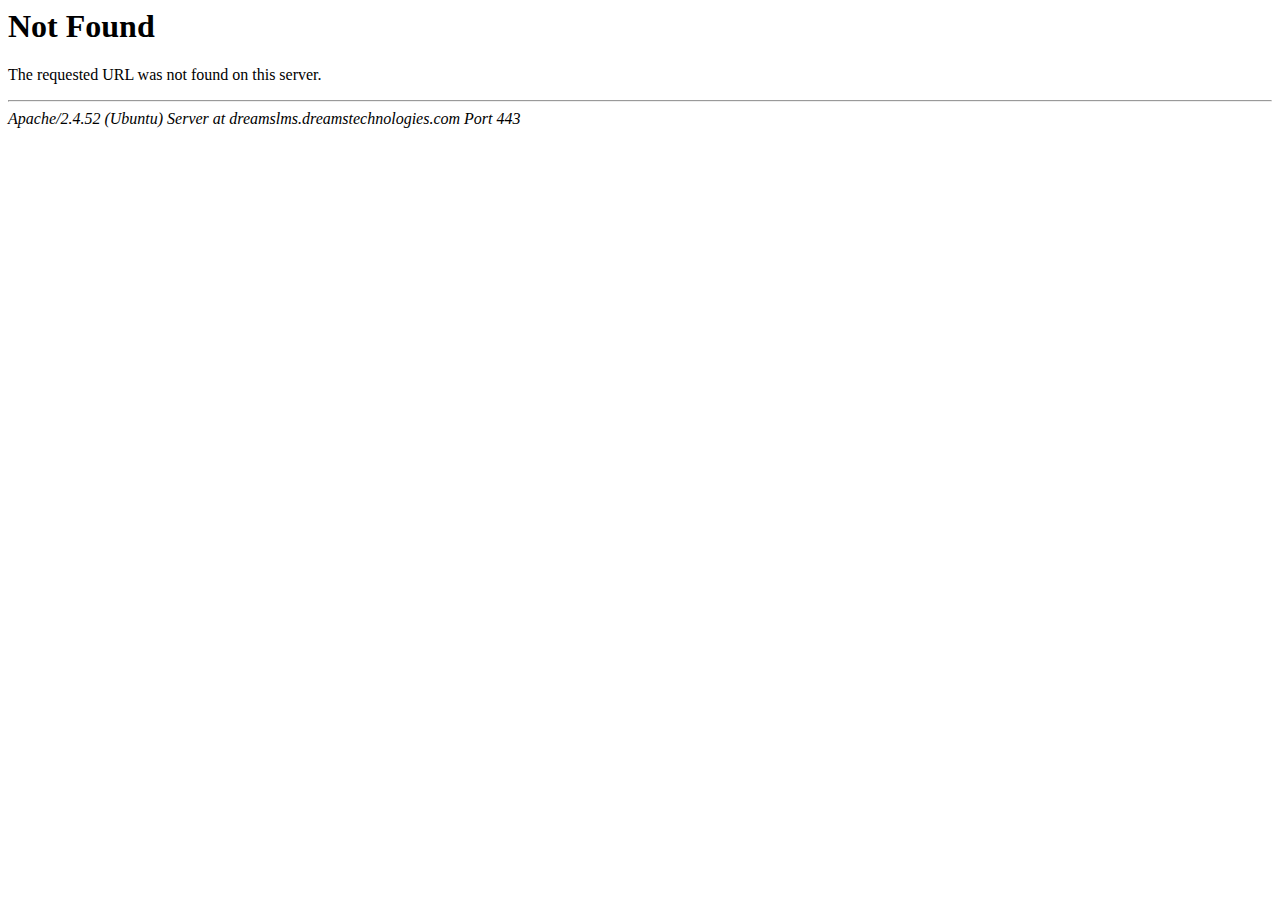
<file: assets/css/owl.video.play.html>
<!DOCTYPE HTML PUBLIC "-//IETF//DTD HTML 2.0//EN">
<html><head>
<title>404 Not Found</title>
</head><body>
<h1>Not Found</h1>
<p>The requested URL was not found on this server.</p>
<hr>
<address>Apache/2.4.52 (Ubuntu) Server at dreamslms.dreamstechnologies.com Port 443</address>
</body></html>
</file>
